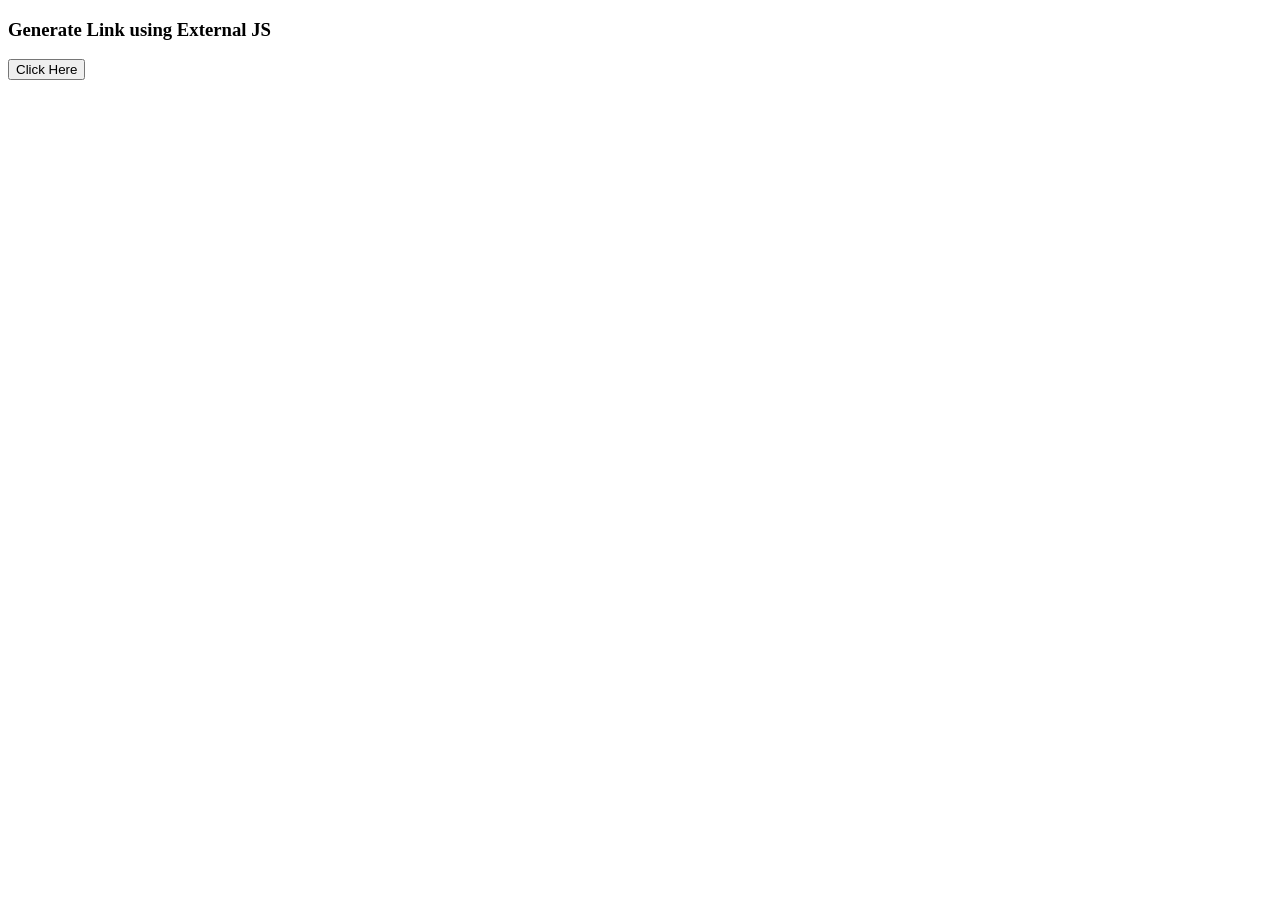
<file: link generator/link.html>
<!DOCTYPE html>
<html>
<head>
    <title>External JavaScript Link</title>
    <script src="script.js"></script>
</head>
<body>

<h3>Generate Link using External JS</h3>

<button onclick="createLink()">Click Here</button>

<p id="demo"></p>

</body>
</html>
</file>
